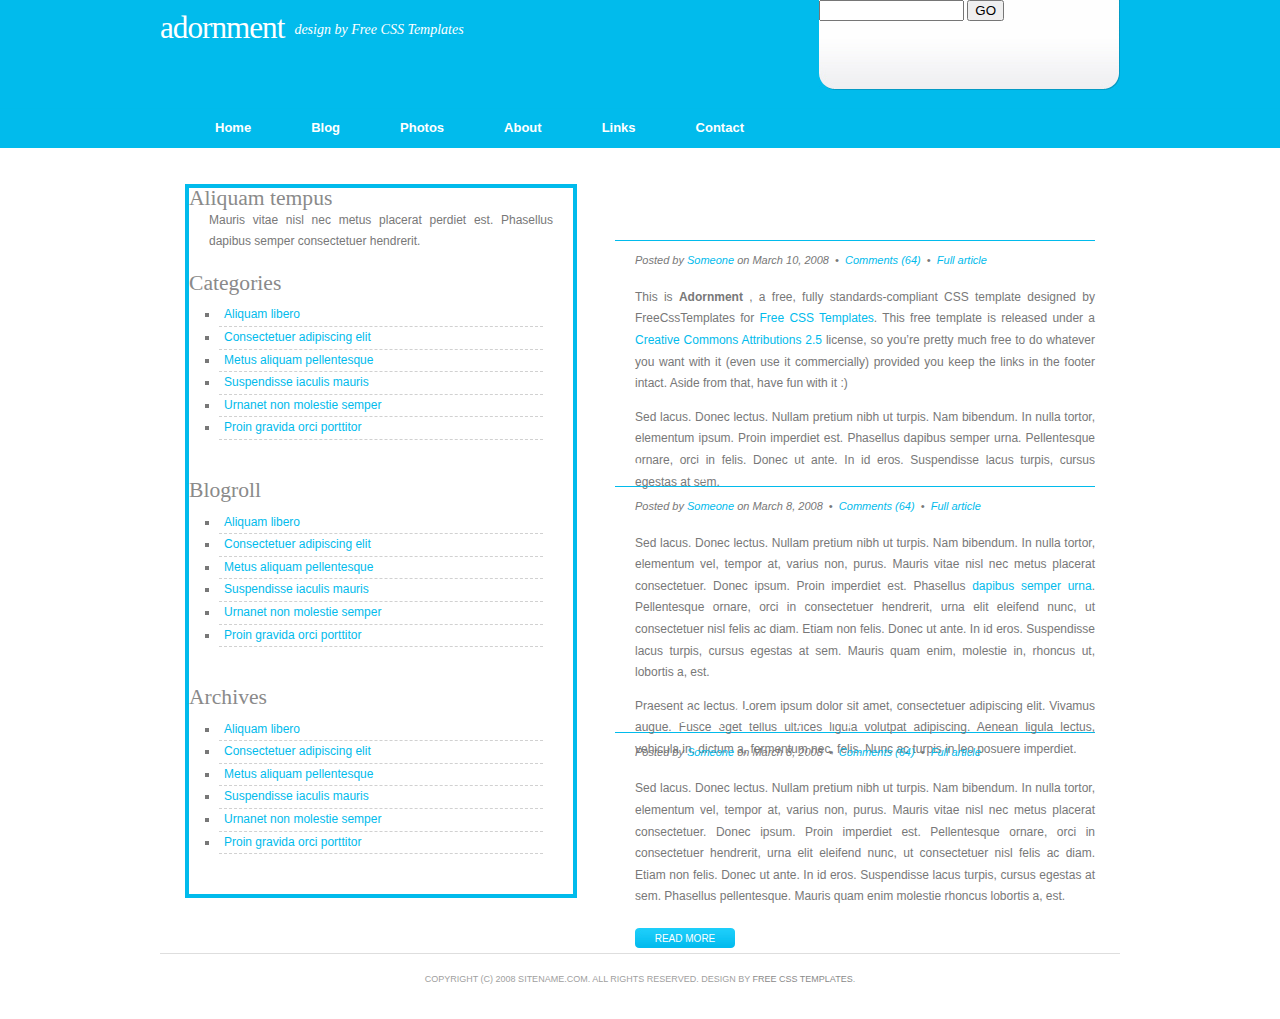
<file: SINTESI/PORTAL_WEB/estils/index.html>
<html xmlns="http://www.w3.org/1999/xhtml">
<head>
<meta name="keywords" content="" />
<meta name="description" content="" />
<meta http-equiv="content-type" content="text/html; charset=utf-8" />
<title>Adornment   by Free CSS Templates</title>
<link href="style.css" rel="stylesheet" type="text/css" media="screen" />
</head>
<body>
<div id="wrapper">
	<div id="header">
		<div id="logo">
			<h1><a href="#">Adornment   </a></h1>
			<p> design by <a href="http://www.freecsstemplates.org/">Free CSS Templates</a></p>
		</div>
		<div id="search">
			<form method="get" action="">
				<fieldset>
				<input type="text" name="s" id="search-text" size="15" />
				<input type="submit" id="search-submit" value="GO" />
				</fieldset>
			</form>
		</div>
	</div>
	<!-- end #header -->
	<div id="menu">
		<ul>
			<li class="current_page_item"><a href="#">Home</a></li>
			<li><a href="#">Blog</a></li>
			<li><a href="#">Photos</a></li>
			<li><a href="#">About</a></li>
			<li><a href="#">Links</a></li>
			<li><a href="#">Contact</a></li>
		</ul>
	</div>
	<!-- end #menu -->
	<div id="page">
		<div id="page-bgtop">
			<div id="page-bgbtm">
				<div id="content">
					<div class="post">
						<h2 class="title"><a href="#">Welcome to Adornment   </a></h2>
						<p class="meta">Posted by <a href="#">Someone</a> on March 10, 2008
							&nbsp;&bull;&nbsp; <a href="#" class="comments">Comments (64)</a> &nbsp;&bull;&nbsp; <a href="#" class="permalink">Full article</a></p>
						<div class="entry">
							<p>This is <strong>Adornment  </strong>, a free, fully standards-compliant CSS template designed by FreeCssTemplates<a href="http://www.nodethirtythree.com/"></a> for <a href="http://www.freecsstemplates.org/">Free CSS Templates</a>.  This free template is released under a <a href="http://creativecommons.org/licenses/by/2.5/">Creative Commons Attributions 2.5</a> license, so you’re pretty much free to do whatever you want with it (even use it commercially) provided you keep the links in the footer intact. Aside from that, have fun with it :)</p>
							<p>Sed lacus. Donec lectus. Nullam pretium nibh ut turpis. Nam bibendum. In nulla tortor, elementum ipsum. Proin imperdiet est. Phasellus dapibus semper urna. Pellentesque ornare, orci in felis. Donec ut ante. In id eros. Suspendisse lacus turpis, cursus egestas at sem.</p>
							<p><a href="#" class="links">Read More</a> </p>
						</div>
					</div>
					<div class="post">
						<h2 class="title"><a href="#">Lorem ipsum sed aliquam</a></h2>
						<p class="meta">Posted by <a href="#">Someone</a> on March 8, 2008
							&nbsp;&bull;&nbsp; <a href="#" class="comments">Comments (64)</a> &nbsp;&bull;&nbsp; <a href="#" class="permalink">Full article</a></p>
						<div class="entry">
							<p>Sed lacus. Donec lectus. Nullam pretium nibh ut turpis. Nam bibendum. In nulla tortor, elementum vel, tempor at, varius non, purus. Mauris vitae nisl nec metus placerat consectetuer. Donec ipsum. Proin imperdiet est. Phasellus <a href="#">dapibus semper urna</a>. Pellentesque ornare, orci in consectetuer hendrerit, urna elit eleifend nunc, ut consectetuer nisl felis ac diam. Etiam non felis. Donec ut ante. In id eros. Suspendisse lacus turpis, cursus egestas at sem.  Mauris quam enim, molestie in, rhoncus ut, lobortis a, est.</p>
							<p>Praesent ac lectus. Lorem ipsum dolor sit amet, consectetuer adipiscing elit. Vivamus augue. Fusce eget tellus ultrices ligula volutpat adipiscing. Aenean ligula lectus, vehicula in, dictum a, fermentum nec, felis. Nunc ac turpis in leo posuere imperdiet.</p>
							<p><a href="#" class="links">Read More</a> </p>
						</div>
					</div>
					<div class="post">
						<h2 class="title"><a href="#">Phasellus pellentesque turpis </a></h2>
						<p class="meta">Posted by <a href="#">Someone</a> on March 8, 2008
							&nbsp;&bull;&nbsp; <a href="#" class="comments">Comments (64)</a> &nbsp;&bull;&nbsp; <a href="#" class="permalink">Full article</a></p>
						<div class="entry">
							<p>Sed lacus. Donec lectus. Nullam pretium nibh ut turpis. Nam bibendum. In nulla tortor, elementum vel, tempor at, varius non, purus. Mauris vitae nisl nec metus placerat consectetuer. Donec ipsum. Proin imperdiet est. Pellentesque ornare, orci in consectetuer hendrerit, urna elit eleifend nunc, ut consectetuer nisl felis ac diam. Etiam non felis. Donec ut ante. In id eros. Suspendisse lacus turpis, cursus egestas at sem. Phasellus pellentesque. Mauris quam enim molestie  rhoncus lobortis a, est.</p>
							<p><a href="#" class="links">Read More</a> </p>
							</div>
					</div>
				<div style="clear: both;">&nbsp;</div>
				</div>
				<!-- end #content -->
				<div id="sidebar">
					<ul>
						<li>
							<h2>Aliquam tempus</h2>
							<p>Mauris vitae nisl nec metus placerat perdiet est. Phasellus dapibus semper consectetuer hendrerit.</p>
						</li>
						<li>
							<h2>Categories</h2>
							<ul>
								<li><a href="#">Aliquam libero</a></li>
								<li><a href="#">Consectetuer adipiscing elit</a></li>
								<li><a href="#">Metus aliquam pellentesque</a></li>
								<li><a href="#">Suspendisse iaculis mauris</a></li>
								<li><a href="#">Urnanet non molestie semper</a></li>
								<li><a href="#">Proin gravida orci porttitor</a></li>
							</ul>
						</li>
						<li>
							<h2>Blogroll</h2>
							<ul>
								<li><a href="#">Aliquam libero</a></li>
								<li><a href="#">Consectetuer adipiscing elit</a></li>
								<li><a href="#">Metus aliquam pellentesque</a></li>
								<li><a href="#">Suspendisse iaculis mauris</a></li>
								<li><a href="#">Urnanet non molestie semper</a></li>
								<li><a href="#">Proin gravida orci porttitor</a></li>
							</ul>
						</li>
						<li>
							<h2>Archives</h2>
							<ul>
								<li><a href="#">Aliquam libero</a></li>
								<li><a href="#">Consectetuer adipiscing elit</a></li>
								<li><a href="#">Metus aliquam pellentesque</a></li>
								<li><a href="#">Suspendisse iaculis mauris</a></li>
								<li><a href="#">Urnanet non molestie semper</a></li>
								<li><a href="#">Proin gravida orci porttitor</a></li>
							</ul>
						</li>
					</ul>
				</div>
				<!-- end #sidebar -->
				<div style="clear: both;">&nbsp;</div>
			</div>
		</div>
	</div>
	<!-- end #page -->
</div>
	<div id="footer">
		<p>Copyright (c) 2008 Sitename.com. All rights reserved. Design by <a href="http://www.freecsstemplates.org/">Free CSS Templates</a>.</p>
	</div>
	<!-- end #footer -->
</body>
</html>
</file>
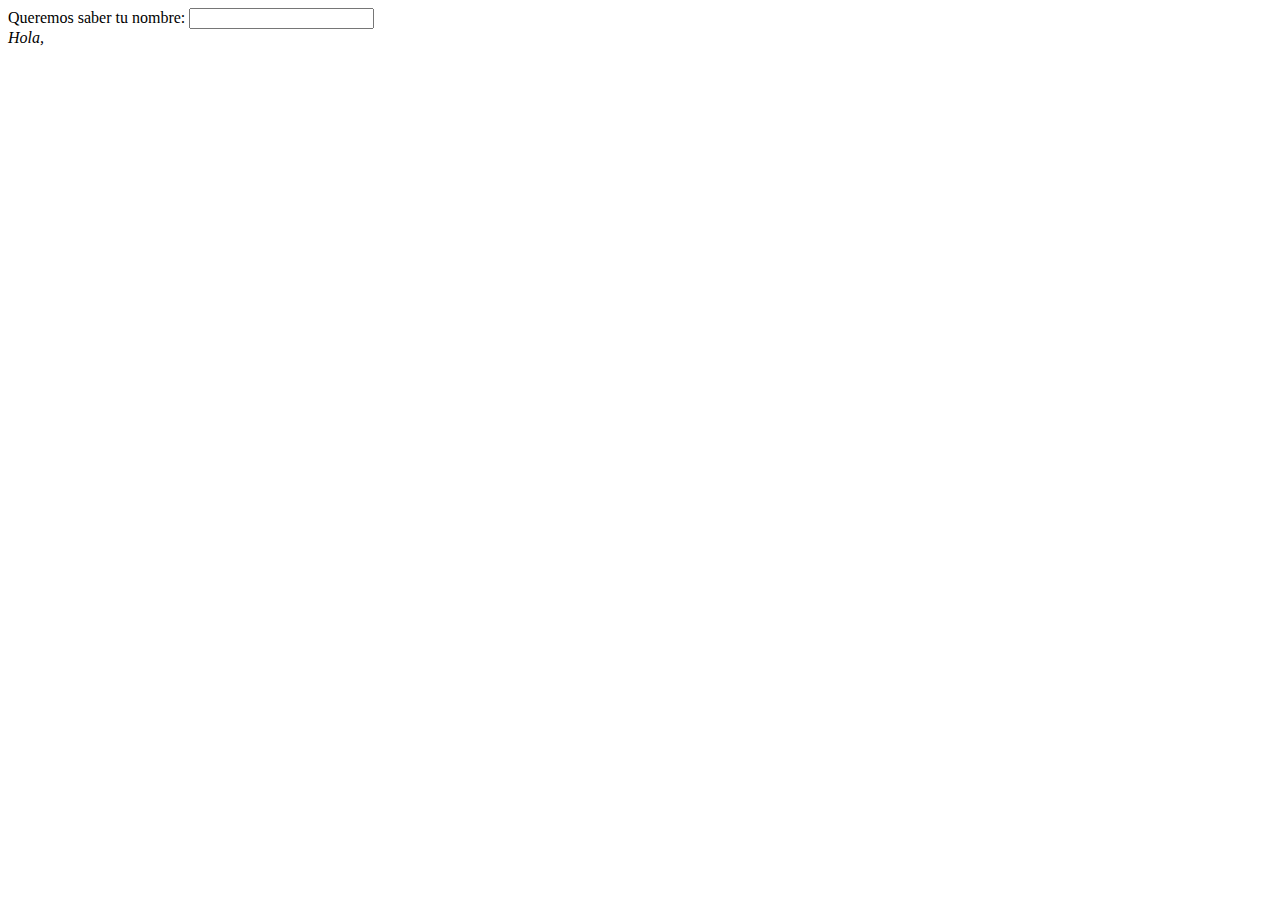
<file: SINTESI/APUNTS I SCRIPTS RELACIONATS AMB LES CONSULTES AL SERVIDOR (AJAX)/APUNTS_CARMEN/ejemplo1/index.html>
<html>
<head>
<title>AJAX con PHP: Primer ejemplo</title>
<script type="text/javascript" src="ejemplo1.js"></script>
</head>
<!-- Al cargar, se llama a una funci�n Jscript que tenemos en ejemplo1.js -->
<body onload='process()'>
Queremos saber tu nombre:
<input type="text" id="myName" />
<div id="divMessage" />
</body>
</html>
</file>
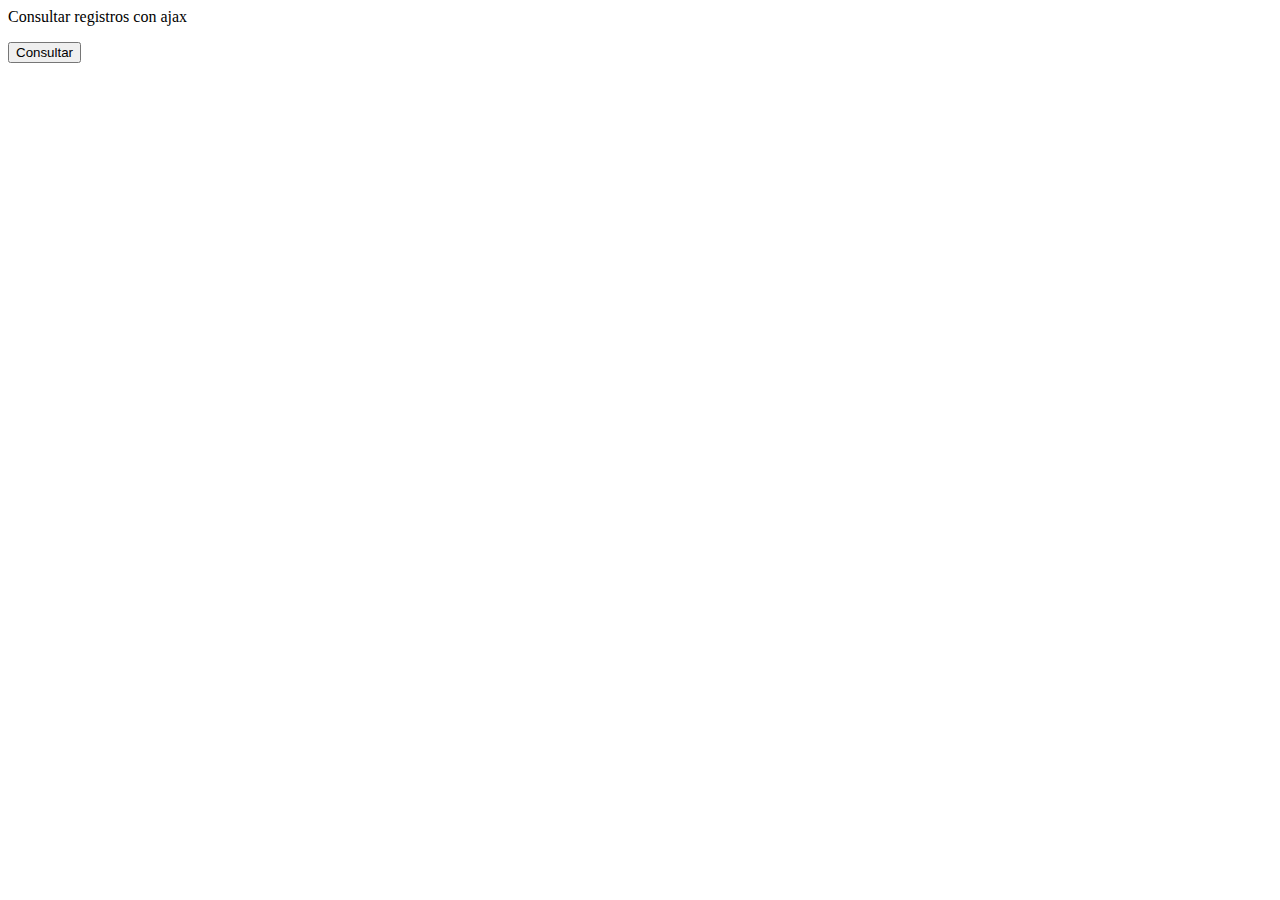
<file: SINTESI/APUNTS I SCRIPTS RELACIONATS AMB LES CONSULTES AL SERVIDOR (AJAX)/AJAX_BASICS/empleados.html>
<html>
<head>
<meta http-equiv="Content-Type" content="text/html; charset=iso-8859-1" />
<title>Consulta Registro con AJAX</title>

<!-- referenciamos al archivo ajax.js donde se encuentra nuestra funcion objetoAjax-->
<script language="JavaScript" type="text/javascript">
function objetoAjax(){
	var xmlhttp=false;
	try {
		xmlhttp = new ActiveXObject("Msxml2.XMLHTTP");
	} catch (e) {
		try {
		   xmlhttp = new ActiveXObject("Microsoft.XMLHTTP");
		} catch (E) {
			xmlhttp = false;
  		}
	}

	if (!xmlhttp && typeof XMLHttpRequest!='undefined') {
		xmlhttp = new XMLHttpRequest();
	}
	return xmlhttp;
}

function MostrarConsulta(datos){
	divResultado = document.getElementById('resultado');
	ajax=objetoAjax();
	ajax.open("GET", datos);
	ajax.onreadystatechange=function() {
		if (ajax.readyState==4) {
			divResultado.innerHTML = ajax.responseText
		}
	}
	ajax.send(null)
}
</script>
</head>
<body>
<p>Consultar registros con ajax</p>

<!-- En "onsubmit" escribimos la funci�n 'MostrarConsulta' que creamos en javascript, con su parametro que es el archivo que vamos a mostrar, en este caso 'consulta.php'-->
<form name="consulta" action="" onsubmit="MostrarConsulta('consulta.php'); return false">
  <label>
  <input type="submit" value="Consultar" />
  </label>
</form>
<div id="resultado"></div>
</body>
</html>
</file>
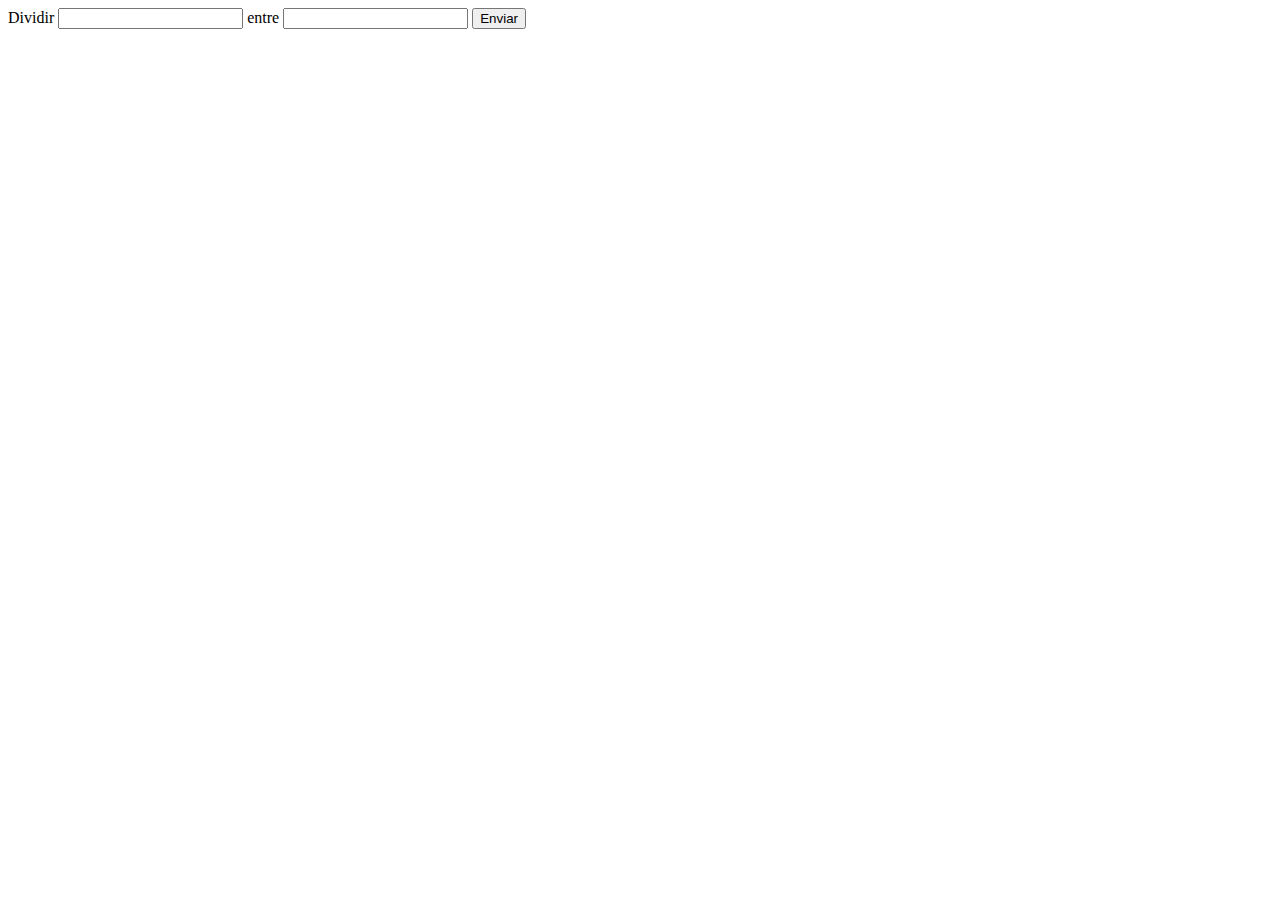
<file: SINTESI/APUNTS I SCRIPTS RELACIONATS AMB LES CONSULTES AL SERVIDOR (AJAX)/APUNTS_CARMEN/ejemplo5/ejemplo5.html>
<html>
<head>
<script type="text/javascript" src="ejemplo5.js"></script>
</head>
<body>Dividir
<input type="text" id="numero1" name="numero1" /> entre
<input type="text" id="numero2" name="numero2"/>
<input type="button" value="Enviar" onclick="process()" />
<div id="elementoDIV" />
</body>
</html>
</file>
<file: SINTESI/PORTAL_WEB/estils/style.css>
/*
Design by Free CSS Templates
http://www.freecsstemplates.org
Released for free under a Creative Commons Attribution 2.5 License
*/

body {
	margin: 0;
	padding: 0;
	background: #FFFFFF url(images/img01.jpg) repeat-x left top;
	font-family: Arial, Helvetica, sans-serif;
	font-size: 12px;
	color: #787878;
}

h1, h2, h3 {
	margin: 0;
	padding: 0;
	font-family: Georgia, "Times New Roman", Times, serif;
	font-weight: normal;
	color: #8A8A8A;
}

h1 {
	font-size: 2em;
}

h2 {
	font-size: 1.8em;
}

h3 {
	font-size: 1.6em;
}

p, ul, ol {
	margin-top: 0;
	line-height: 180%;
}

ul, ol {
}

a {
	text-decoration: none;
	color: #01BBEC;
}

a:hover {
}

#wrapper {
	width: 960px;
	margin: 0 auto;
	padding: 0;
}

/* Header */

#header {
	width: 960px;
	height: 110px;
	margin: 0 auto;
}

/* Logo */

#logo {
	float: left;
	height: 65px;
	margin: 0;
	padding-top: 10px;
	color: #FFFFFF;
}

#logo h1, #logo p {
	margin: 0;
	padding: 0;
}

#logo h1 {
	float: left;
	letter-spacing: -1px;
	text-transform: lowercase;
	font-size: 2.6em;
}

#logo p {
	float: left;
	margin: 0;
	padding: 12px 0 0 10px;
	font: normal 14px Georgia, "Times New Roman", Times, serif;
	font-style: italic;
} 

#logo a {
	border: none;
	background: none;
	text-decoration: none;
	color: #FFFFFF;
}

/*Buscador*/

#searchsimple {
	margin-left: -50px;
	padding-top: 42px;
	float: right;
	margin-bottom: 15px;
}

#infosearchsimple {
	color: #FFFFFF;
}

#campcercasimpleportada {
	width: 220px;
	height: 35px;
	padding: 3.4px 5px;
	border: 2px solid #DEDEDE;
	background: #F0FFF0;
	text-transform: lowercase;
	font: normal 18px Arial, Helvetica, sans-serif;
	color: #5D781D;
}

#campcercasimpleportada:focus {
	background: #FFFFFF;
}

#submitcercasimpleportada {
	margin-left: -2px;
	width: 110px;
	height: 35px;
	font-size: 20px;
	color: #696969;
}

#submitcercasimpleportada:hover {
	
}

/*FI buscador*/

#search {
	float: right;
	width: 301px;
	height: 90px;
	padding: 0;
	background: url(images/img02.jpg) no-repeat left bottom;
}

.campsloginportada {
	height: 41px;
	padding-top: 10px;
	padding-left: 20px;
}

#search fieldset {
	margin: 0;
	padding: 0;
	border: none;
}

#loginuser {
	padding: 4px 5px;
	border: 1px solid #DEDEDE;
	background: #FFFFFF;
	text-transform: lowercase;
	font: normal 11px Arial, Helvetica, sans-serif;
	color: #5D781D;
}

#loginpwd {
	padding: 4px 5px;
	border: 1px solid #DEDEDE;
	background: #FFFFFF;
	text-transform: lowercase;
	font: normal 11px Arial, Helvetica, sans-serif;
	color: #5D781D;
}

#submitlogin {
	width: 50px;
	height: 25px;
	border: none;
	background: url(images/img03.jpg) no-repeat left top;
	color: #FFFFFF;
}

.userloguejat {
	height: 41px;
	padding-top: 10px;
	padding-left: 20px;

}

/* Menu */

#menu {
	width: 960px;
	height: 38px;
	margin: 0 auto;
	padding: 0;
}

#menu ul {
	margin: 0;
	padding: 0px 0px 0px 25px;
	list-style: none;
	line-height: normal;
}

#menu li {
	float: left;
	height: 38px;
}

#menu li .current_page_item{
	float: left;
	height: 38px;
	background: #FFFFFF;
}

#menu a {
	display: block;
	padding: 10px 30px 7px 30px;
	text-decoration: none;
	font-family: Arial, Helvetica, sans-serif;
	font-size: 13px;
	font-weight: bold;
	color: #FFFFFF;
	border: none;
}

#menu a:hover, #menu .current_page_item a {
	
}

#menu .current_page_item {
	color: gray;	
}

#menu a:hover {
	text-decoration: underline;
}

/* Page */

#page {
	width: 960px;
	margin: 0 auto;
	padding: 0;
}

#page-bgtop {
	padding: 0px 25px;
}

#page-bgbtm {
	/*background: #FFFFFF;*/
}

/* Content */

#content {
	margin-top: 16px;
	float: right;
	width: 480px;
	padding: 24px 0px 0px 0px;
}

#formulari_login {
	margin-top: 26px;
	width: 750px;
	padding: 10px 0px 0px 0px;
	color: #787878;
	background: #FFFFFF url(images/fletxacomentari.jpg) no-repeat right top;
}

#formulari_login ul {
	margin: 0;
	padding: 0;
	list-style: none;
	border: 4px orange solid;
}

#formulari_login h3 {
	height: 28px;
	padding: 3px 0 0 20px;
	background: orange;
	letter-spacing: -.5px;
	color: #FFFFFF;
}

#titledestacats {
	text-align: right;
	font: normal 13px Arial, Helvetica, sans-serif;
	color: #787878;
}

#lemalogin {
	font-family: Georgia, "Times New Roman", Times, serif;
	font-weight: normal;
	color: #01BBEC;
	font-size: 25px;
}

.titolcamp {
	background: #FFFFFF ;
	padding-left: 15px;
	padding-top: 15px;
	padding-right: 15px;
	width: 500px;
	float: left;
	border-right: 4px orange solid;
}

.titolregistre  {
	background: #4682B4;
	height: 194px;
	padding-right: 15px;
	padding-top: 15px;
}

.lemaregistra {
	margin-top: -10px;
	margin-right: -15px;
	text-align: center;
	color: #FFFFFF;
}

.linkregistra {
	padding-top: 15px;
}

.linkregistra img{
	width: 17%;
	border: 0;
}

#loginuser2 {
	padding: 4px 5px;
	border: 1px solid #DEDEDE;
	background: #FFFFFF;
	text-transform: lowercase;
	font: normal 11px Arial, Helvetica, sans-serif;
	color: #5D781D;
}

#loginpwd2 {
	padding: 4px 5px;
	border: 1px solid #DEDEDE;
	background: #FFFFFF;
	text-transform: lowercase;
	font: normal 11px Arial, Helvetica, sans-serif;
	color: #5D781D;
}

#submitlogin2 {
	width: 50px;
	height: 25px;
	border: none;
	background: url(images/img03.jpg) no-repeat left top;
	color: #FFFFFF;
}

/*FORMULARI DEL REGISTRE*/

#formulari_registre {
	margin-top: 26px;
	width: 750px;
	padding: 10px 0px 0px 0px;
	color: #787878;
	background: #FFFFFF url(images/fletxacomentari.jpg) no-repeat right top;
}

#formulari_registre ul {
	margin: 0;
	padding: 0;
	list-style: none;
	border: 4px orange solid;
}

#formulari_registre h3 {
	height: 28px;
	padding: 3px 0 0 20px;
	background: orange;
	letter-spacing: -.5px;
	color: #FFFFFF;
}

#contingutregistre {
	background: #FFFFFF ;
	padding-left: 15px;
	padding-top: 15px;
	padding-right: 15px;
}

.required {
	padding: 4px 5px;
	border: 2px solid #DEDEDE;
	background: #FFFFFF;
	text-transform: lowercase;
	font: normal 18px Arial, Helvetica, sans-serif;
	color: #5D781D;
}

.datesregistre {
	padding: 4px 5px;
	border: 2px solid #DEDEDE;
	background: #FFFFFF;
	text-transform: lowercase;
	font: normal 18px Arial, Helvetica, sans-serif;
	color: #5D781D;
}

.required:focus, .datesregistre:focus{
	border: 3px solid #DEDEDE;
	background: #F0FFF0;
	text-transform: lowercase;
}

.entraregistre {
	width: 140px;
	height: 45px;
	font-size: 20px;
	color: #696969;
}

.entraregistre:hover {
	color: #FFFFFF;
}

/*FI FORMULARI DE REGISTRE*/

#contentcerca {
	margin-top: 16px;
	padding: 24px 0px 0px 0px;
}

#comentarisfitxa {
	float: right;
	margin-top: 16px;
	padding-top: 55px;
}

#comentarisfitxa ul{
	list-style: none;
	padding-left: 30px;
}

#comentarisfitxa li{
	background: url(images/fletxacomentari.jpg) no-repeat left center;
	margin-bottom: 6px;
}

#comentarisfitxa p{
	width: 300px;
	background: orange;
	margin-left: 10px;
	padding-left: 15px;
	
}

.post {
	margin-bottom: 25px;
	padding: 22px 0px;
	background: #FFFFFF;
}

.post-bgtop {
}

.post-bgbtm {
}

.title {
	height: 28px;
	padding: 2px 0 0 20px;
	margin-bottom: 10px;
	border-bottom: 1px #01BBEC solid;
	letter-spacing: -.5px;
	color: #01BBEC;
}

.titlecerca {
	height: 28px;
	padding: 2px 0 0 20px;
	margin-bottom: 10px;
	border-bottom: 1px #01BBEC solid;
	letter-spacing: -.5px;
	color: #01BBEC;
}

.title a {
	color: #FFFFFF;
	border: none;
}

.meta {
	padding-bottom: 5px;
	padding-left: 20px;
	text-align: left;
	font-family: Arial, Helvetica, sans-serif;
	font-size: 11px;
	font-style: italic;
}

.meta a {
	color: #01BBEC;
}

.entry {
	padding-left: 20px;
	height: 100px;
	text-align: justify;
}

.links {
	display: block;
	width: 100px;
	height: 20px;
	margin-top: 20px;
	background: url(images/img05.jpg) no-repeat left top;
	text-align: center;
	text-transform: uppercase;
	font-size: 10px;
	color: #FFFFFF;
}

a:hover.links { text-decoration: underline; }

/* Benvinguda */

#benvinguda {
	padding: 20px 0px 0px 0px;
	color: #FFFFFF;
	background: #3D3D3D;
	border-bottom: 4px #01BBEC solid;
}

#benvinguda h2 {
	padding: 5px 0 0 20px;
	letter-spacing: -.5px;
	color: #FFA500;
	font-size: 30px;
}

#pbenvingut {
	color: #FFFF00;
}

#benvinguda p {
	padding: 0px 20px 20px 20px;
	text-align: justify;
}

/* Sidebar */

#sidebar {
	margin-top: 16px;
	float: left;
	width: 392px;
	padding: 20px 0px 0px 0px;
	color: #787878;
	background: #FFFFFF;
}

#sidebarfitxa {
	margin-top: 16px;
	float: left;
	width: 550px;
	padding: 20px 0px 0px 0px;
	color: #787878;
	background: #FFFFFF;
}

#sidebarfitxaul {
	margin: 0;
	padding: 0;
	list-style: none;
	border: 4px #01BBEC solid;
}

#sidebarfitxa h3 {
	height: 28px;
	padding: 3px 0 0 20px;
	background: #01BBEC;
	letter-spacing: -.5px;
	color: #FFFFFF;
}

#contingutfitxa {
	margin: 5px;
	padding: 5px;
}

a:hover.fitxaorigen { text-decoration: underline; }
a:hover.resultatsorigen { text-decoration: underline; }

#myArea2 {
	border: 3px orange dashed;
	padding: 5px;
	margin-top: 5px;
}

#fitxaproposta {
	border: 3px orange dashed;
	padding: 5px;
	margin-top: 5px;
}

#capscalen {
	padding-top: 5px;
	padding-left: 5px;
	height: 300px;
}

#sidebar ul {
	margin: 0;
	padding: 0;
	list-style: none;
	border: 4px #01BBEC solid;
}

#sidebar li {
	margin: 0;
	padding: 0;
}

#sidebar li ul {
	margin: 10px 30px;
	padding-bottom: 30px;
	border: 0px;
}

#infocercaportada {
	display: block;
	width: 200px;
	height: 20px;
	margin-top: 2px;
	background: #FF8C00;
	text-align: center;
	font-size: 12px;
	color: #FFFFFF;
}

#titolcerca {
	display: block;
	text-align: justify;
	margin-top: -270px;
	padding-left: 100px;
	font-size: 15px;
}

#imgcalendari {
	float: left;
	margin-left: -5px;
	z-index: -1;
}

#titolcalendari {
	padding-top: 10px;
	padding-right: 25px;
	display: block;
	font-size: 13px;
}

#cercaesdeveniments_portada {
	padding-top: 88px;
	padding-left: 90px;
}

#comarcaportada {
	width: 200px;
	height: 25px;
	padding: 4px 5px;
	border: 1px solid #DEDEDE;
	background: #FFFFFF;
	text-transform: lowercase;
	font: normal 12px Arial, Helvetica, sans-serif;
	color: #5D781D;
}

#poblacioportada {
	width: 200px;
	height: 25px;
	padding: 4px 5px;
	border: 1px solid #DEDEDE;
	background: #FFFFFF;
	text-transform: lowercase;
	font: normal 12px Arial, Helvetica, sans-serif;
	color: #5D781D;
}

#submitcercaportada {
	width: 50px;
	height: 25px;
	border: none;
	background: url(images/img03.jpg) no-repeat left top;
	color: #FFFFFF;
}

#imgcat {
	
}

#sidebar li li {
	border-bottom: 1px dashed #D1D1D1;
	padding-left: 5px;
	list-style-type:square; 
}

#sidebar li li span {
	display: block;
	margin-top: -20px;
	padding: 0;
	font-size: 11px;
	font-style: italic;
}

#sidebar h3 {
	height: 28px;
	padding: 3px 0 0 20px;
	background: #01BBEC;
	letter-spacing: -.5px;
	color: #FFFFFF;
}

#sidebar p {
	margin: 0 0px;
	padding: 0px 20px 20px 20px;
	text-align: justify;
}

#sidebar a {
	border: none;
	color: #01BBEC;
}

/* Calendar */

#calendar {
}

#calendar_wrap {
	padding: 20px;
}

#calendar table {
	width: 100%;
}

#calendar tbody td {
	text-align: center;
}

#calendar #next {
	text-align: right;
}

/* Footer */

#footer {
	width: 960px;
	height: 50px;
	margin: 0 auto;
	padding: 0px 0 15px 0;
	border-top: 1px solid #DEDEDE;
	font-family: Arial, Helvetica, sans-serif;
}

#footer p {
	margin: 0;
	padding-top: 20px;
	line-height: normal;
	font-size: 9px;
	text-transform: uppercase;
	text-align: center;
	color: #A0A0A0;
}

#footer a {
	color: #8A8A8A;
}
</file>
